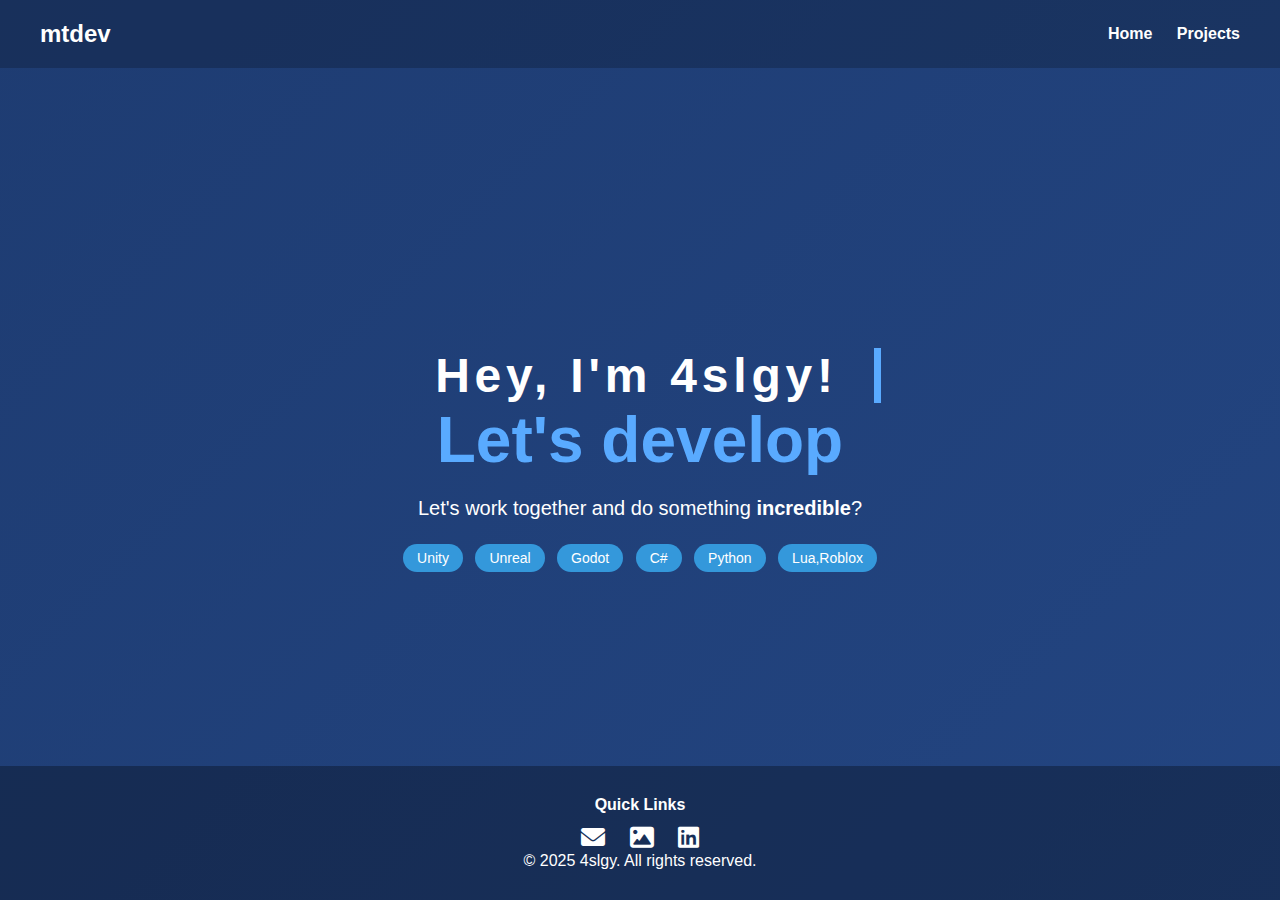
<file: Index.html>
<!DOCTYPE html>
<html lang="en">
<head>
  <meta charset="UTF-8" />
  <meta name="viewport" content="width=device-width, initial-scale=1.0" />
  <title>4slgy Portfolio</title>
  <style>
    * {
      margin: 0;
      padding: 0;
      box-sizing: border-box;
    }

    body, html {
      height: 100%;
      font-family: 'Segoe UI', Tahoma, Geneva, Verdana, sans-serif;
      color: white;
      overflow-x: hidden;
    }

    body {
      background: linear-gradient(135deg, #1e3c72, #2a5298, #1e847f, #159957, #283c86);
      background-size: 1000% 1000%;
      animation: waveGradient 30s ease infinite;
      display: flex;
      flex-direction: column;
      align-items: center;
      justify-content: space-between;
    }

    @keyframes waveGradient {
      0% { background-position: 0% 0%; }
      50% { background-position: 100% 100%; }
      100% { background-position: 0% 0%; }
    }

    header {
      width: 100%;
      padding: 20px 40px;
      display: flex;
      justify-content: space-between;
      align-items: center;
      background: rgba(0, 0, 0, 0.2);
    }

    header h1 {
      font-size: 24px;
      color: #fff;
    }

    header nav a {
      color: #fff;
      margin-left: 20px;
      text-decoration: none;
      font-weight: bold;
    }

    .hero {
      text-align: center;
      margin-top: 10vh;
    }

    .typewriter h1 {
      font-size: 48px;
      overflow: hidden;
      border-right: .15em solid #59aaff;
      white-space: nowrap;
      margin: 0 auto;
      letter-spacing: .1em;
      animation: typing 3.5s steps(30, end), blink-caret .75s step-end infinite;
    }

    @keyframes typing {
      from { width: 0 }
      to { width: 100% }
    }

    @keyframes blink-caret {
      from, to { border-color: transparent }
      50% { border-color: #59aaff; }
    }

    .hero h2 {
      font-size: 64px;
      font-weight: 900;
      color: #59aaff;
    }

    .hero p {
      margin-top: 20px;
      font-size: 20px;
    }

    .tags {
      margin-top: 20px;
    }

    .tags span {
      display: inline-block;
      background-color: #3498db;
      padding: 6px 14px;
      margin: 4px;
      border-radius: 20px;
      font-size: 14px;
    }

    footer {
      padding: 30px 20px;
      text-align: center;
      background: rgba(0, 0, 0, 0.3);
      width: 100%;
    }

    .footer-icons {
      margin-top: 10px;
    }

    .footer-icons a {
      margin: 0 10px;
      display: inline-block;
      font-size: 24px;
      color: white;
      text-decoration: none;
    }
  </style>
  <link rel="stylesheet" href="https://cdnjs.cloudflare.com/ajax/libs/font-awesome/6.0.0-beta3/css/all.min.css" crossorigin="anonymous" referrerpolicy="no-referrer" />
</head>
<body>
  <header>
    <h1>mtdev</h1>
    <nav>
      <a href="index.html">Home</a>
      <a href="projects.html">Projects</a>
    </nav>
  </header>

  <section class="hero">
    <div class="typewriter">
      <h1>Hey, I'm 4slgy!</h1>
    </div>
    <h2>Let's develop</h2>
    <p>Let's work together and do something <strong>incredible</strong>?</p>
    <div class="tags">
      <span>Unity</span>
      <span>Unreal</span>
      <span>Godot</span>
      <span>C#</span>
      <span>Python</span>
      <span>Lua,Roblox</span>
    </div>
  </section>

  <footer>
    <div><strong>Quick Links</strong></div>
    <div class="footer-icons">
      <a href="#"><i class="fas fa-envelope"></i></a>
      <a href="#"><i class="fas fa-image"></i></a>
      <a href="#"><i class="fab fa-linkedin"></i></a>
    </div>
    <p>&copy; 2025 4slgy. All rights reserved.</p>
  </footer>
</body>
</html>
</file>
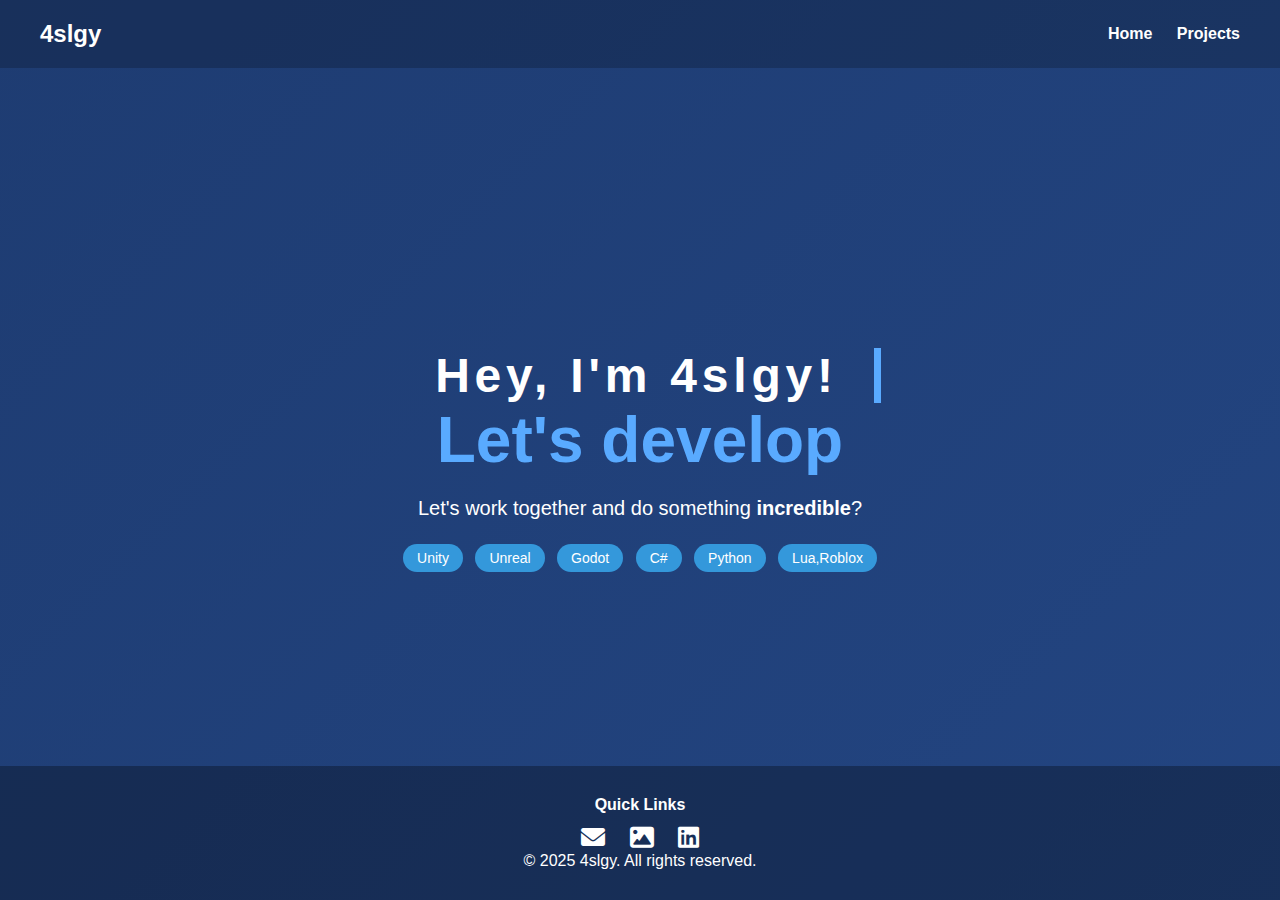
<file: index.html>
<!DOCTYPE html>
<html lang="en">
<head>
  <meta charset="UTF-8" />
  <meta name="viewport" content="width=device-width, initial-scale=1.0" />
  <title>4slgy Portfolio</title>
  <style>
    * {
      margin: 0;
      padding: 0;
      box-sizing: border-box;
    }

    body, html {
      height: 100%;
      font-family: 'Segoe UI', Tahoma, Geneva, Verdana, sans-serif;
      color: white;
      overflow-x: hidden;
    }

    body {
      background: linear-gradient(135deg, #1e3c72, #2a5298, #1e847f, #159957, #283c86);
      background-size: 1000% 1000%;
      animation: waveGradient 30s ease infinite;
      display: flex;
      flex-direction: column;
      align-items: center;
      justify-content: space-between;
    }

    @keyframes waveGradient {
      0% { background-position: 0% 0%; }
      50% { background-position: 100% 100%; }
      100% { background-position: 0% 0%; }
    }

    header {
      width: 100%;
      padding: 20px 40px;
      display: flex;
      justify-content: space-between;
      align-items: center;
      background: rgba(0, 0, 0, 0.2);
    }

    header h1 {
      font-size: 24px;
      color: #fff;
    }

    header nav a {
      color: #fff;
      margin-left: 20px;
      text-decoration: none;
      font-weight: bold;
    }

    .hero {
      text-align: center;
      margin-top: 10vh;
    }

    .typewriter h1 {
      font-size: 48px;
      overflow: hidden;
      border-right: .15em solid #59aaff;
      white-space: nowrap;
      margin: 0 auto;
      letter-spacing: .1em;
      animation: typing 3.5s steps(30, end), blink-caret .75s step-end infinite;
    }

    @keyframes typing {
      from { width: 0 }
      to { width: 100% }
    }

    @keyframes blink-caret {
      from, to { border-color: transparent }
      50% { border-color: #59aaff; }
    }

    .hero h2 {
      font-size: 64px;
      font-weight: 900;
      color: #59aaff;
    }

    .hero p {
      margin-top: 20px;
      font-size: 20px;
    }

    .tags {
      margin-top: 20px;
    }

    .tags span {
      display: inline-block;
      background-color: #3498db;
      padding: 6px 14px;
      margin: 4px;
      border-radius: 20px;
      font-size: 14px;
    }

    footer {
      padding: 30px 20px;
      text-align: center;
      background: rgba(0, 0, 0, 0.3);
      width: 100%;
    }

    .footer-icons {
      margin-top: 10px;
    }

    .footer-icons a {
      margin: 0 10px;
      display: inline-block;
      font-size: 24px;
      color: white;
      text-decoration: none;
    }
  </style>
  <link rel="stylesheet" href="https://cdnjs.cloudflare.com/ajax/libs/font-awesome/6.0.0-beta3/css/all.min.css" crossorigin="anonymous" referrerpolicy="no-referrer" />
</head>
<body>
  <header>
    <h1>4slgy</h1>
    <nav>
      <a href="index.html">Home</a>
      <a href="projects.html">Projects</a>
    </nav>
  </header>

  <section class="hero">
    <div class="typewriter">
      <h1>Hey, I'm 4slgy!</h1>
    </div>
    <h2>Let's develop</h2>
    <p>Let's work together and do something <strong>incredible</strong>?</p>
    <div class="tags">
      <span>Unity</span>
      <span>Unreal</span>
      <span>Godot</span>
      <span>C#</span>
      <span>Python</span>
      <span>Lua,Roblox</span>
    </div>
  </section>

  <footer>
    <div><strong>Quick Links</strong></div>
    <div class="footer-icons">
      <a href="https://mail.google.com/mail/u/1/#inbox?compose=GTvVlcSKkHWPGgbhpVlpLRXkhsKHMlMzXvjcPZSBljjlLJpMGSDwwNqqqJztZcqpXqwPJVWWRVNWT"><i class="fas fa-envelope"></i></a>
      <a href="https://projectpolter.itch.io/"><i class="fas fa-image"></i></a>
      <a href="#"><i class="fab fa-linkedin"></i></a>
    </div>
    <p>&copy; 2025 4slgy. All rights reserved.</p>
  </footer>
</body>
</html>
</file>
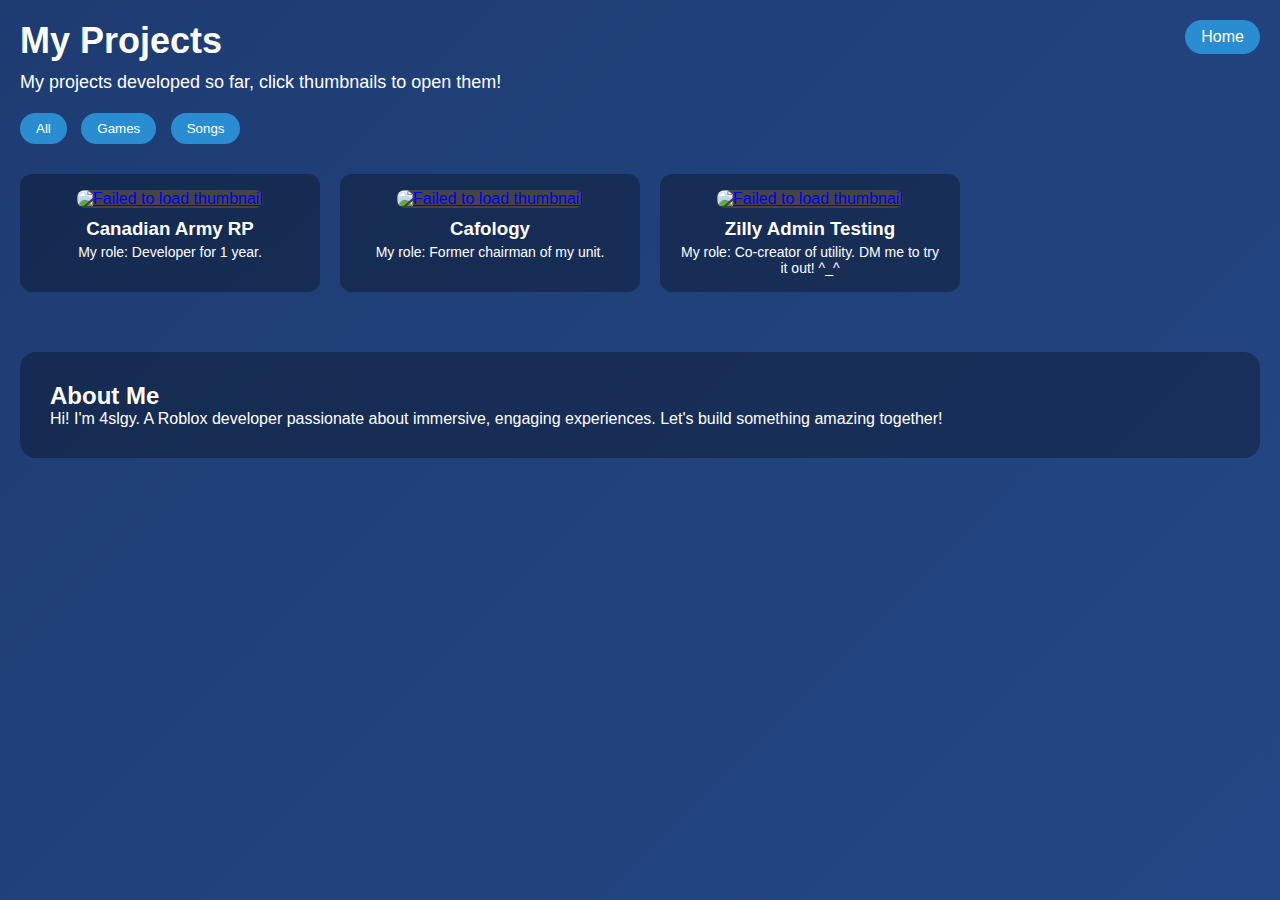
<file: projects.html>
<!DOCTYPE html>
<html lang="en">
<head>
  <meta charset="UTF-8" />
  <meta name="viewport" content="width=device-width, initial-scale=1.0" />
  <title>Projects - 4slgy</title>
  <style>
    * {
      box-sizing: border-box;
      margin: 0;
      padding: 0;
    }

    body {
      position: relative;
      font-family: 'Segoe UI', Tahoma, Geneva, Verdana, sans-serif;
      background: linear-gradient(135deg, #1e3c72, #2a5298, #1e847f, #159957, #283c86);
      background-size: 1000% 1000%;
      animation: waveGradient 30s ease infinite;
      color: white;
      padding: 20px;
    }

    @keyframes waveGradient {
      0% { background-position: 0% 0%; }
      50% { background-position: 100% 100%; }
      100% { background-position: 0% 0%; }
    }

    .back-home-button {
      position: absolute;
      top: 20px;
      right: 20px;
      padding: 8px 16px;
      border: none;
      border-radius: 20px;
      background-color: #2a8dd2;
      color: white;
      cursor: pointer;
      font-size: 16px;
      transition: background-color 0.3s ease;
    }

    .back-home-button:hover {
      background-color: #1c6fa7;
    }

    h1 {
      font-size: 36px;
      margin-bottom: 10px;
    }

    p.description {
      font-size: 18px;
      margin-bottom: 20px;
    }

    .filters {
      margin-bottom: 30px;
    }

    .filters button {
      margin-right: 10px;
      padding: 8px 16px;
      border: none;
      border-radius: 20px;
      background-color: #2a8dd2;
      color: white;
      cursor: pointer;
    }

    .projects {
      display: flex;
      gap: 20px;
      flex-wrap: wrap;
    }

    .project-card {
      background-color: rgba(0, 0, 0, 0.3);
      border-radius: 12px;
      padding: 16px;
      width: 300px;
      text-align: center;
    }

    .project-card img {
      width: 100%;
      height: auto;
      border-radius: 8px;
      cursor: pointer;
      background: #444;
    }

    .project-card h3 {
      margin-top: 10px;
    }

    .project-card p {
      font-size: 14px;
      margin-top: 4px;
    }

    .about-section {
      margin-top: 60px;
      padding: 30px;
      background-color: rgba(0, 0, 0, 0.3);
      border-radius: 16px;
    }
  </style>
</head>
<body>
  <a href="index.html"><button class="back-home-button">Home</button></a>
  <h1>My Projects</h1>
  <p class="description">My projects developed so far, click thumbnails to open them!</p>

  <div class="filters">
    <button>All</button>
    <button>Games</button>
    <button>Songs</button>
  </div>

  <div class="projects">
    <!-- Project cards with data-universe-id for dynamic thumbnail loading -->
    <div class="project-card" data-universe-id="6129100500">
      <a href="https://www.roblox.com/games/6129100500/Canadian-Army-RP" target="_blank" rel="noopener">
        <img alt="Canadian Army RP Thumbnail" />
      </a>
      <h3>Canadian Army RP</h3>
      <p>My role: Developer for 1 year.</p>
    </div>

    <div class="project-card" data-universe-id="14371977">
      <a href="https://www.roblox.com/communities/14371977/Cafology#!/about" target="_blank" rel="noopener">
        <img alt="Cafology Thumbnail" />
      </a>
      <h3>Cafology</h3>
      <p>My role: Former chairman of my unit.</p>
    </div>

    <div class="project-card" data-universe-id="113589985159719">
      <a href="https://www.roblox.com/games/113589985159719/Zilly-Admin-Testing" target="_blank" rel="noopener">
        <img alt="Zilly Admin Testing Thumbnail" />
      </a>
      <h3>Zilly Admin Testing</h3>
      <p>My role: Co-creator of utility. DM me to try it out! ^_^</p>
    </div>
  </div>

  <div class="about-section">
    <h2>About Me</h2>
    <p>
      Hi! I'm 4slgy. A Roblox developer passionate about immersive, engaging experiences.
      Let's build something amazing together!
    </p>
  </div>

  <script>
    // Dynamically fetch thumbnails via Roblox Thumbnails API
    document.querySelectorAll('.project-card').forEach(card => {
      const universeId = card.getAttribute('data-universe-id');
      const img = card.querySelector('img');
      const apiUrl = `https://thumbnails.roblox.com/v1/games/multiget-thumbnails?universeIds=${universeId}&size=420x420&format=Png&isCircular=false`;
      fetch(apiUrl)
        .then(res => res.json())
        .then(data => {
          if (data && data.data && data.data[0] && data.data[0].imageUrl) {
            img.src = data.data[0].imageUrl;
          } else {
            img.alt = 'Thumbnail unavailable';
          }
        })
        .catch(() => {
          img.alt = 'Failed to load thumbnail';
        });
    });
  </script>
</body>
</html>
</file>
